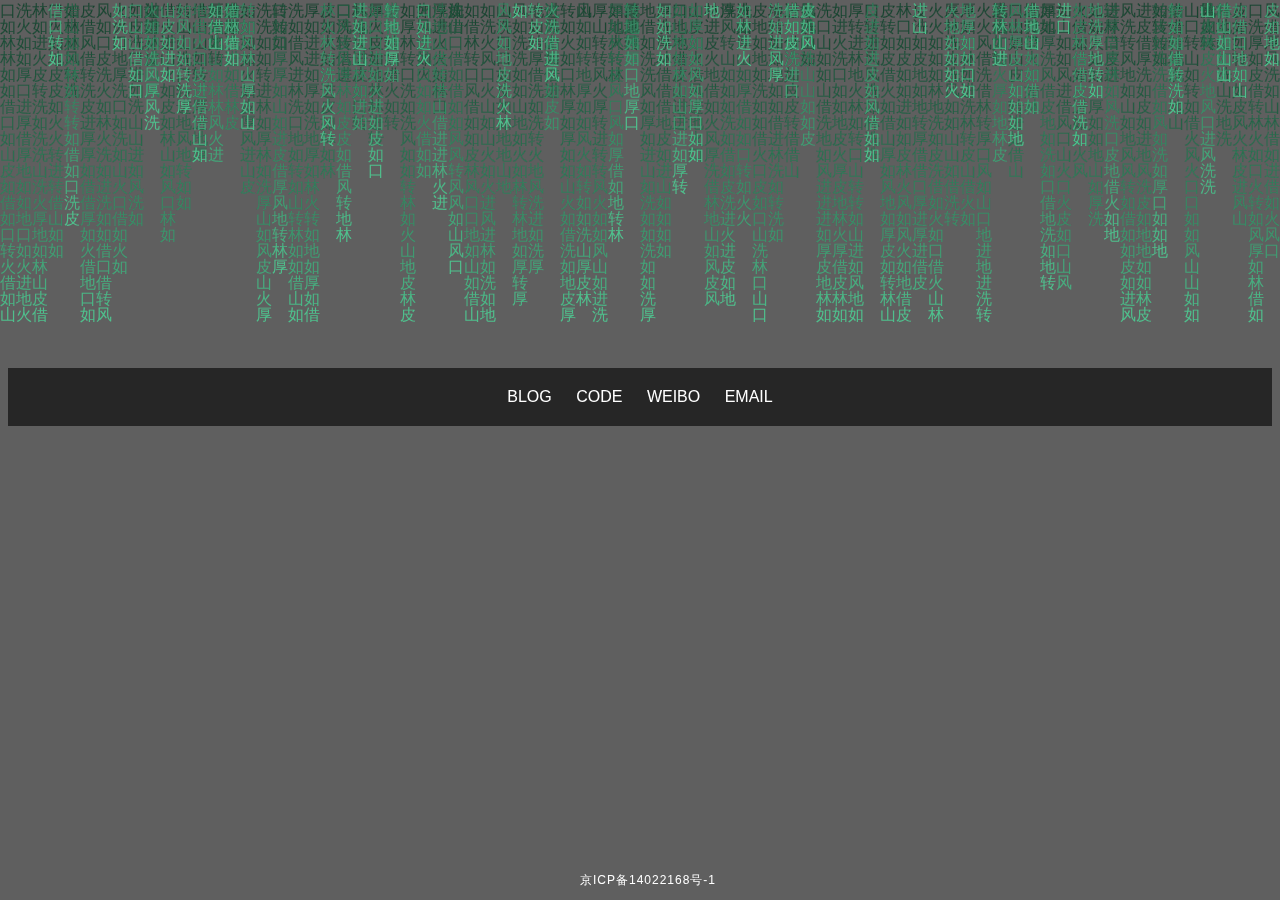
<file: index.html>
<!DOCTYPE html>
<html lang="zh-cmn-Hans">

<head>
  <meta charset="utf-8" />
  <meta name="renderer" content="webkit" />
  <meta http-equiv="X-UA-Compatible" content="IE=edge,chrome=1" />
  <meta http-equiv="Cache-Control" content="no-siteapp" />
  <meta name="google" value="notranslate" />
  <meta name="viewport" content="width=device-width, initial-scale=1" />
  <link rel="apple-touch-icon" href="/favicon.ico" type="image/x-icon" />
  <link rel="icon" href="/favicon.ico" type="image/x-icon" />
  <link rel="manifest" href="/manifest.json" />
  <link rel="mask-icon" href="/favicon.ico" color="#5bbad5" />
  <meta name="theme-color" content="#ffffff" />
  <meta name="keywords" content="刘白菜,菜园子" />
  <meta name="description" content="刘白菜的地盘" />
  <meta name="author" content="shery" />
  <meta name="robots" content="index,follow" />
  <title>菜园子</title>
  <style>
    body {
      height: 100vh;
      max-height: 100vh;
      font-family: "Merriweather", -apple-system, BlinkMacSystemFont,
        "Segoe UI", Roboto, "Helvetica Neue", Helvetica, "PingFang SC",
        "Hiragino Sans GB", "Microsoft YaHei", SimSun, sans-serif;
      overflow: hidden;
      /* background-image: url(https://bing.liubaicai.net/today);
      background-attachment: fixed;
      background-repeat: no-repeat;
      background-size: cover;
      background-position-x: center; */
      font-size: 16px;
      font-weight: 400;
    }

    .content {
      position: relative;
      text-align: center;
      top: 40%;
      -webkit-user-select: none;
      -moz-user-select: none;
      user-select: none;
      padding: 20px;
      background: rgba(0, 0, 0, 0.6);
    }

    a {
      color: #ffffff;
      margin: 0 10px;
      text-decoration: none;
    }

    a:hover {
      text-decoration: none;
      cursor: pointer;
    }

    #footer {
      height: 40px;
      line-height: 40px;
      position: fixed;
      bottom: 0;
      width: 100%;
      text-align: center;
      font-family: Arial;
      font-size: 12px;
      letter-spacing: 1px;
    }

    #footer a {
      color: #fff;
    }

    #canvas {
      position: absolute;
      left: 0;
      top: 0;
      bottom: 0;
      right: 0;
      margin: auto;
      width: 100%;
      height: 100%;
      z-index: -2;
    }
  </style>
</head>

<body>
  <div class="content">
    <a href="https://blog.liubaicai.net/">BLOG</a>
    <a href="https://github.com/liubaicai" target="_blank">CODE</a>
    <a href="https://weibo.com/liubaicai" target="_blank">WEIBO</a>
    <a href="mailto:liushuai.baicai@hotmail.com">EMAIL</a>
  </div>
  <div id="footer"><a href="http://www.beian.miit.gov.cn">京ICP备14022168号-1</a></div>

  <canvas id="canvas"></canvas>
  <script type="text/javascript">
    var canvas = document.getElementById('canvas');
    var ctx = canvas.getContext('2d');


    canvas.height = window.innerHeight;
    canvas.width = window.innerWidth;

    var texts = '转进如风借口如林洗地如火皮厚如山'.split('');

    var fontSize = 16;
    var columns = canvas.width / fontSize;
    // 用于计算输出文字时坐标，所以长度即为列数
    var drops = [];
    //初始值
    for (var x = 0; x < columns; x++) {
      drops[x] = 1;
    }

    function draw() {
      //让背景逐渐由透明到不透明
      ctx.fillStyle = 'rgba(0, 0, 0, 0.05)';
      ctx.fillRect(0, 0, canvas.width, canvas.height);
      //文字颜色
      ctx.fillStyle = '#4FC08D';
      ctx.font = fontSize + 'px arial';
      //逐行输出文字
      for (var i = 0; i < drops.length; i++) {
        var text = texts[Math.floor(Math.random() * texts.length)];
        ctx.fillText(text, i * fontSize, drops[i] * fontSize);

        if (drops[i] * fontSize > canvas.height || Math.random() > 0.95) {
          drops[i] = 0;
        }

        drops[i]++;
      }
    }

    setInterval(draw, 33);
  </script>
</body>

</html>
</file>
